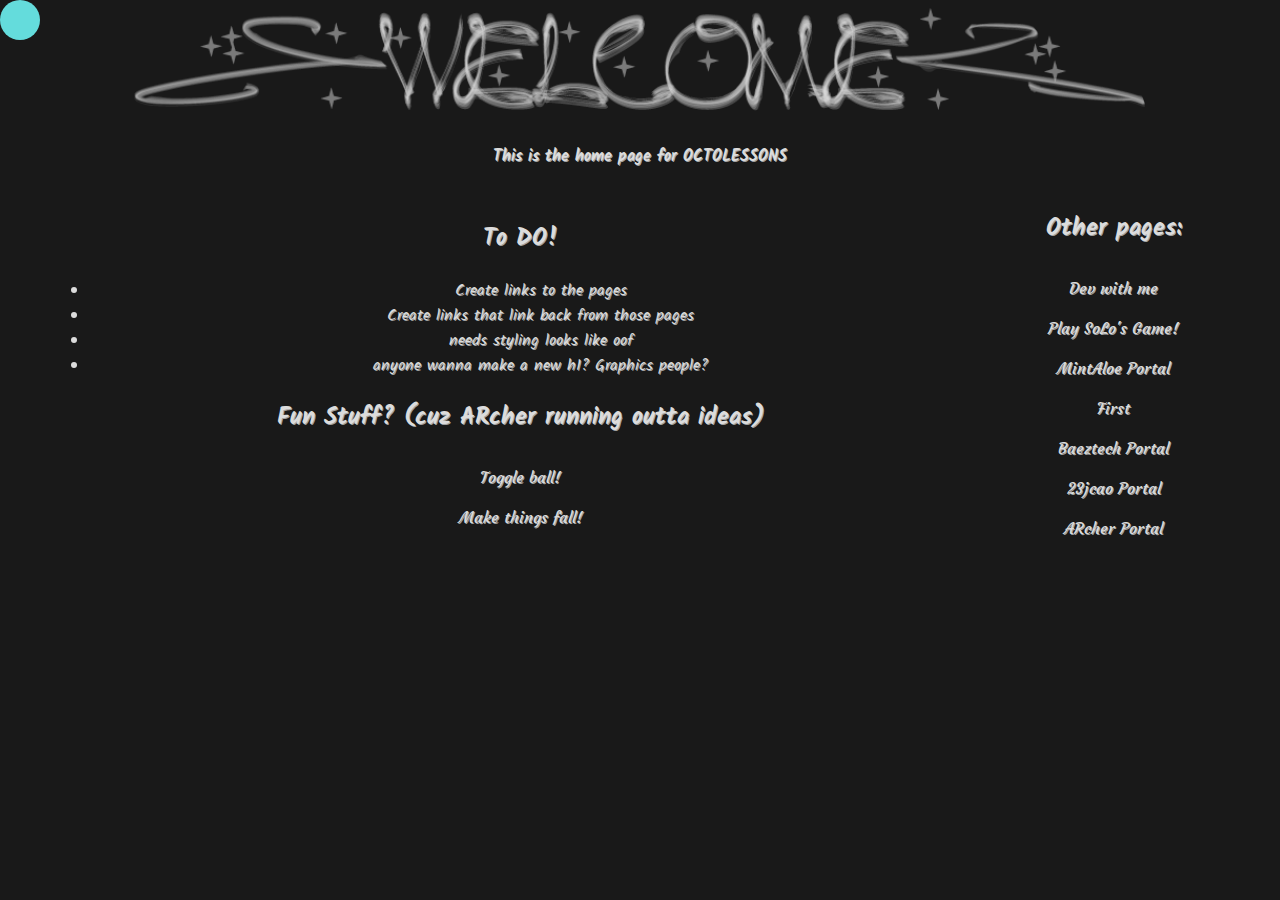
<file: index.html>
<!DOCTYPE html>
<html>
  <head>
    <title>OCTOLESSONS</title>
    <link href="https://fonts.googleapis.com/css2?family=Kalam&display=swap" rel="stylesheet">
    <link href="https://fonts.googleapis.com/css2?family=Courgette&display=swap" rel="stylesheet"> 
    <link href="style.css" type="text/css" rel="stylesheet">
  </head>
  <body>
    <div id="welcome">
      <h1 id="welc"></h1>
    </div>
    <div id="stupidBoredThings">
      <span id = "ballthingo" class = "off"></span>
      <span id = "fallingthingo" class = ""></span>
    </div>
    <table><thead><tr><th colspan = "2">
      <p>This is the home page for OCTOLESSONS</p>
    </th></tr></thead>
    <tbody><tr><td id="toDos">
      <h2>To DO!</h2>
      <ul>
        <li>Create links to the pages </li>
        <li>Create links that link back from those pages</li>
        <li>needs styling looks like oof </li>
        <li>anyone wanna make a new h1? Graphics people?</li>
      </ul>
      <h2>Fun Stuff? (cuz ARcher running outta ideas)</h2>
      <button id = "balltog"> Toggle ball! </button>
      <button id = "falltog"> Make things fall! </button>
    </td><td>
      <h2>Other pages:</h2>
      <div id="pageLinks">
        <button onclick="window.location.href='devteams.html';">Dev with me</button>
        <button onclick="window.location.href='SoLo\'s_Game.html';">Play SoLo's Game!</button>
        <button onclick="window.location.href='MintCondition.html';">MintAloe Portal</button>
        <button onclick="window.location.href='First.html';">First</button>
        <button onclick="window.location.href='Baeztech.html';">Baeztech Portal</button>
        <button onclick="window.location.href='23jcao.html';">23jcao Portal</button>
        <button onclick="window.location.href='ARcher_REACT';">ARcher Portal</button>
    </div></td></tr></tbody></table></main>
    <script type="text/javascript" src = "script.js"></script>
  </body>

</html>
</file>
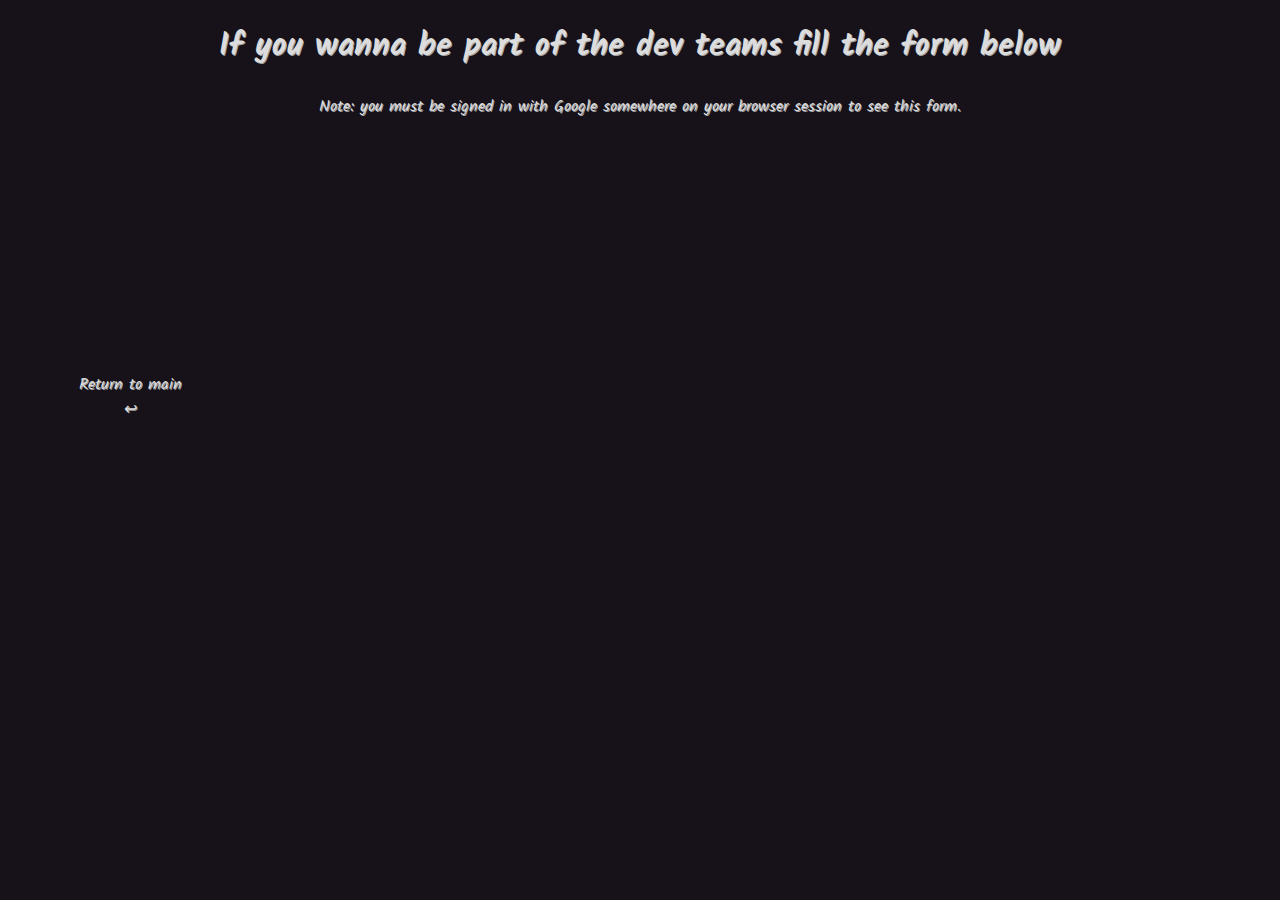
<file: devteams.html>
<!DOCTYPE html>
<html>
  <head>
    <title> Join the dev team !!! </title>
    <link href="https://fonts.googleapis.com/css2?family=Kalam&display=swap" rel="stylesheet">
    <link href="https://fonts.googleapis.com/css2?family=Courgette&display=swap" rel="stylesheet"> 
    <link href="style.css" type="text/css" rel="stylesheet">
  </head>
  <body>
    <h1> If you wanna be part of the dev teams fill the form below </h1>
    <p> Note: you must be signed in with Google somewhere on your browser session to see this form. </p>
    <table><tbody><tr><td id = "pageLinks">
         <buttton onclick = "window.location.href = 'index.html';" style = "height: 100%; display: inline-block;"> Return to main <br> ↩ </button>
      </td>
      <td>
        <iframe src="https://docs.google.com/forms/d/e/1FAIpQLSejlGgfYvRsqOyr2Qg4Jmuz4B9NOeakZVJqLlyu_4uCZuYiHw/viewform?embedded=true" width="640" height="510" frameborder="0" marginheight="0" marginwidth="0">Loading…</iframe>
      </td></tr></tbody></table>
  </body>
</html>
</file>
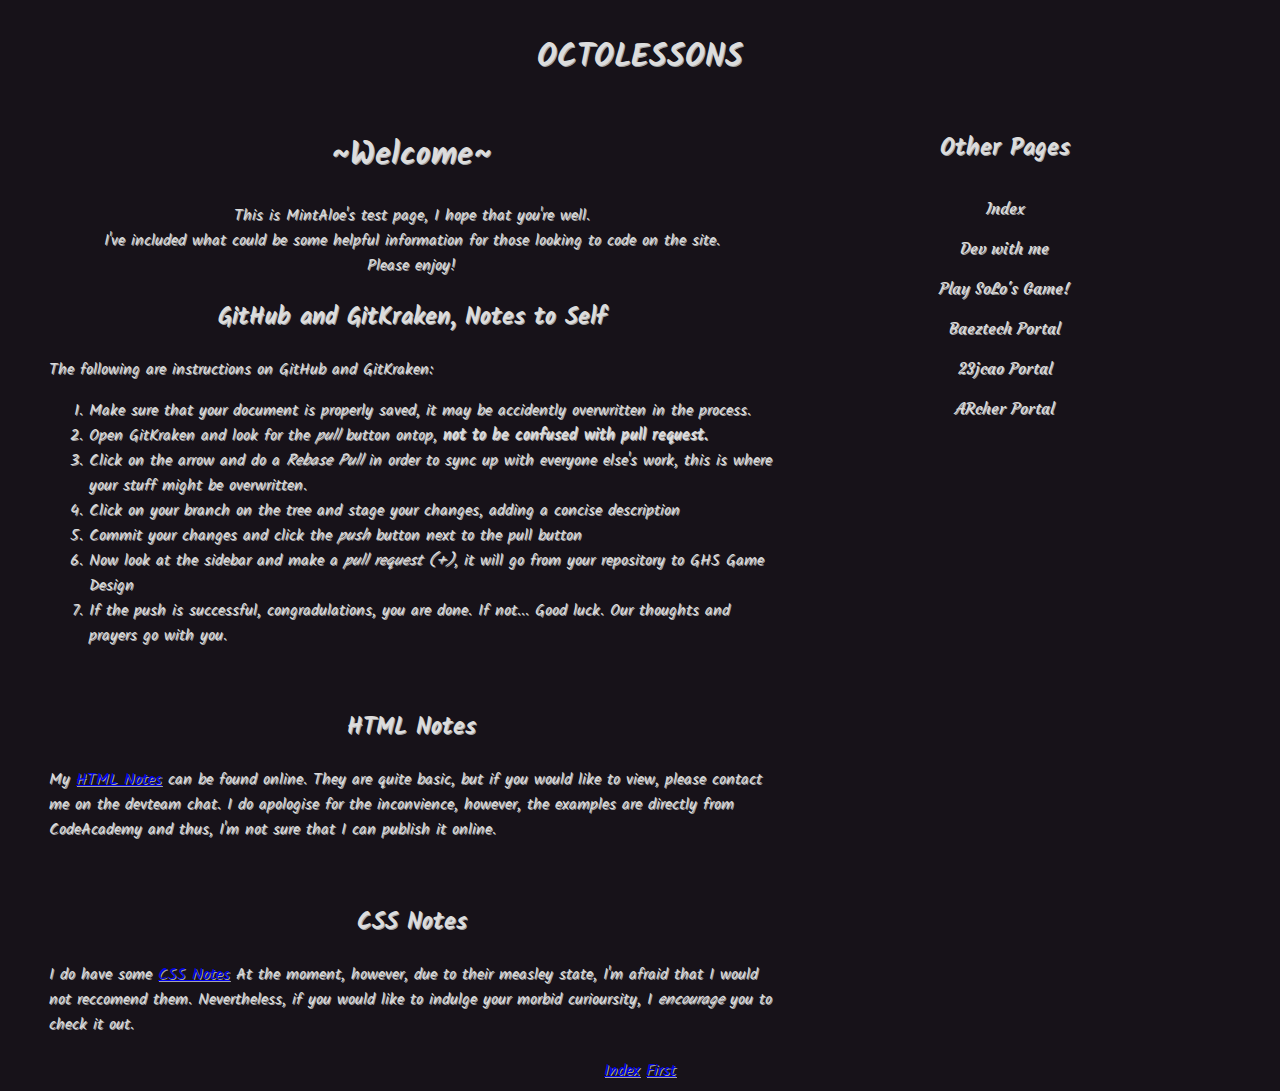
<file: MintAloe.html>
<!DOCTYPE html>
<html>
  <head>
    <link href="https://fonts.googleapis.com/css2?family=Kalam&display=swap" rel="stylesheet">
    <link href="https://fonts.googleapis.com/css2?family=Courgette&display=swap" rel="stylesheet"> 
    <link href="style.css" rel="stylesheet" type="text/css">
    <style>
      p{
        text-align: left;
      }
      li{
        text-align: left;
      }
    </style>
  </head>
  
  <body>

      <table>
       <thead><tr><th colspan="4">
          <h1>OCTOLESSONS</h1>
        </th></tr></thead>

        <tbody>
          <tr>
            <td>
              <h2>
                <h1>~Welcome~</h1>
                <p style="text-align: center;">This is MintAloe's test page, I hope that you're well. <br> 
                  I've included what could be some helpful information for those looking to code on the site. <br> 
                  Please enjoy!
                </p>  
          
                <h2>GitHub and GitKraken, Notes to Self</h2>
                <p class="left">The following are instructions on GitHub and GitKraken:</p>
                <ol class="left">
                  <li>Make sure that your document is properly saved, it may be accidently overwritten in the process.</li>
                  <li>Open GitKraken and look for the <em>pull</em> button ontop, <strong>not to be confused with pull request.</strong></li>
                  <li>Click on the arrow and do a <em>Rebase Pull</em> in order to sync up with everyone else's work, this is where your stuff might be overwritten.</li>
                  <li>Click on your branch on the tree and stage your changes, adding a concise description</li>
                  <li>Commit your changes and click the <em>push</em> button next to the pull button</li>
                  <li>Now look at the sidebar and make a <em>pull request (+)</em>, it will go from your repository to GHS Game Design</li>
                  <li>If the push is successful, congradulations, you are done. If not... Good luck. Our thoughts and prayers go with you.</li>
                </ol>
          
                <br>
          
                <h2>HTML Notes</h2>
                <p class="left">My <a href="https://docs.google.com/document/d/1bNd_0P39MLmeqyiYhy9h6VcHy4cO4MwrhpIxK4TnfH8/edit?usp=sharing">HTML Notes</a> 
                  can be found online. They are quite basic, but if you would like to view, please contact me on the devteam chat. 
                  I do apologise for the inconvience, however, the examples are directly from CodeAcademy and thus, I'm not sure 
                  that I can publish it online.
                </p>
          
                <br>
          
                <h2>CSS Notes</h2>
                <p class="left">I do have some <a href="https://www.youtube.com/watch?v=dQw4w9WgXcQ">CSS Notes</a>
                At the moment, however, due to their measley state, I'm afraid that I would not reccomend them. 
                Nevertheless, if you would like to indulge your morbid curioursity, I <em>encourage</em> you to check 
                it out.</p>
              </h2>
            </td>
            
            <td valign="top">
              <h2>Other Pages</h2>
              <div id="pageLinks">
                <button onclick="window.location.href='index.html';">Index</button>
                <button onclick="window.location.href='devteams.html';">Dev with me</button>
                <button onclick="window.location.href='SoLo\'s_Game.html';">Play SoLo's Game!</button>
                <button onclick="window.location.href='Baeztech.html';">Baeztech Portal</button>
                <button onclick="window.location.href='23jcao.html';">23jcao Portal</button>
                <button onclick="window.location.href='ARcher_HOME.html';">ARcher Portal</button>
            </td>
          </tr>
        </tbody>
      </table>

    <footer>
     <a href="index.html">Index</a> <a href="First.html">First</a> 
    </footer>

    <script type="text/javascript" src = "script.js"></script>
  </body>
</html>
</file>
<file: style.css>
button {
	margin: 0;
	width: 100%;
	min-width: 15px;
	min-height: 15px;
	font-family: "Courgette", cursive;
	background-color: rgba(0, 0, 0, 0);
	transition: all 0.15s;
	outline: none;
	display: inline-block;
	color: rgb(220, 220, 220);
	text-shadow: rgba(200, 200, 200, 0.8) 1px 1px;
	border: none;
	font-size: 16px;
	padding: 10px 40px;
}
button:hover {
	text-shadow: rgb(220, 220, 220);
	background-color: #99aabb;
	color: white;
}
body {
	text-align: center;
	text-shadow: rgba(200, 200, 200, 0.8) 1px 1px;
	background-color: rgb(23, 18, 25);
	color: rgb(220, 220, 220);
	font-family: 'Kalam', cursive;
}
#welc {
	margin: 3px 10%;
	width: 80%;
	padding-top: 9%;
	position: relative;
	background-image: url(h1.png);
	background-size: 100%;
	background-repeat: no-repeat;
}
table {
	margin: 2px 3%;
	width: 94%;
}
#toDos {
	width: 80%;
}

.pageLinks {
	width: 20%; /* I think this may result in a smaller button size, to see effect, replace . with # */
}

#ballthingo {
	position: absolute;
	width: 40px;
	height: 40px;
	background-color: rgb(100, 220, 220);
	border-radius: 50%;
	left: 0px;
	top: 0px;
}
</file>
